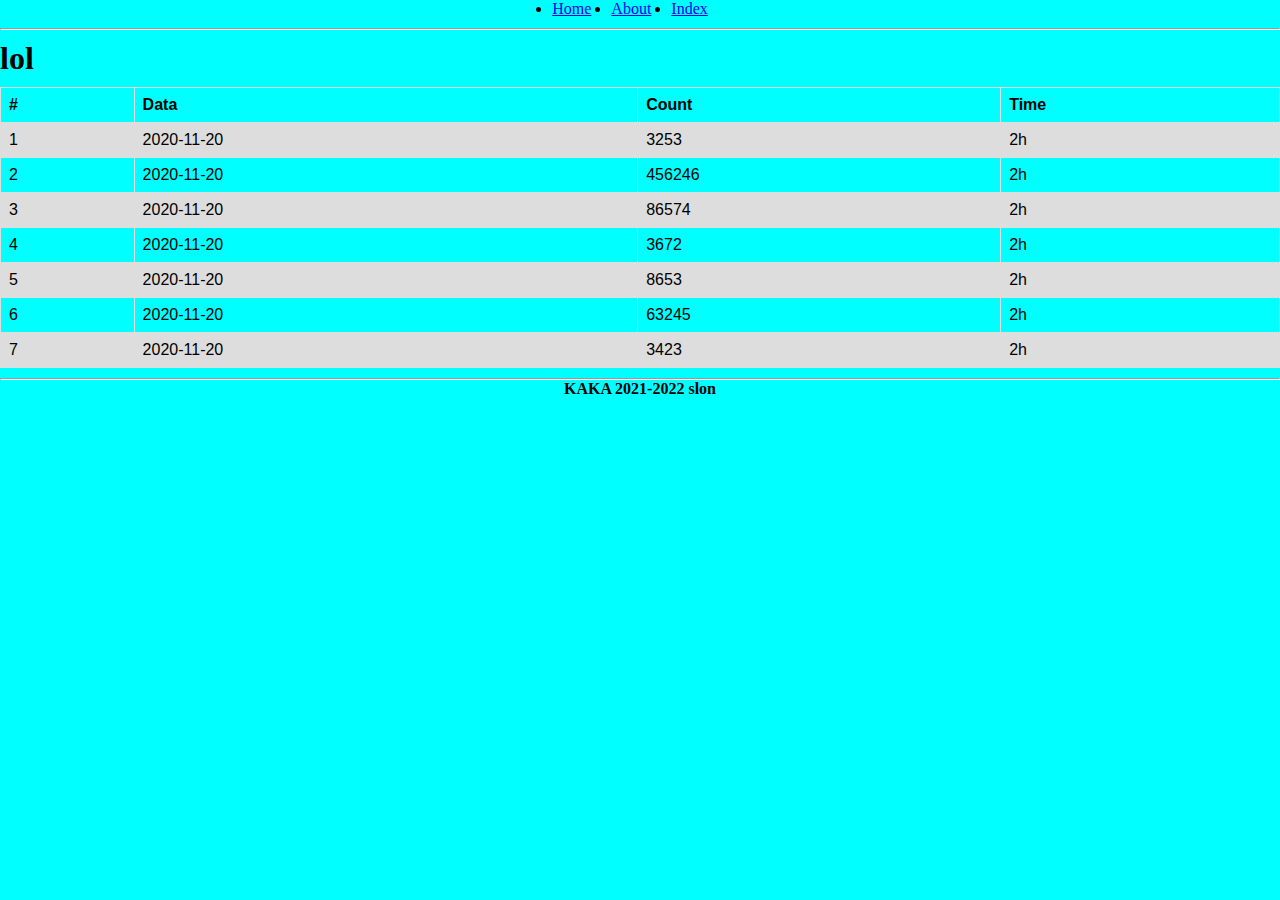
<file: index.html>
<!DOCTYPE html>
<html lang="en">
<head>
    <meta charset="UTF-8">
    <meta http-equiv="X-UA-Compatible" content="IE=edge">
    <meta name="viewport" content="width=device-width, initial-scale=1.0">
    <link rel="stylesheet" href="./style.css">
    <title>Document</title>
</head>
<body>

    <div>
        <ul>
            <li><a href="contact.html">Home</a></li>
            <li><a href="about.html">About</a></li>
            <li><a href="index.html">Index</a></li>
        </ul>
        <hr>

        <h1>lol</h1>

        <table>
            <tr>
              <th>#</th>
              <th>Data</th>
              <th>Count</th>
              <th>Time</th>
            </tr>
            <tr>
              <td>1</td>
              <td>2020-11-20</td>
              <td>3253</td>
              <td>2h</td>
            </tr>
            <tr>
              <td>2</td>
              <td>2020-11-20</td>
              <td>456246</td>
              <td>2h</td>
            </tr>
            <tr>
              <td>3</td>
              <td>2020-11-20</td>
              <td>86574</td>
              <td>2h</td>
            </tr>
            <tr>
              <td>4</td>
              <td>2020-11-20</td>
              <td>3672</td>
              <td>2h</td>
            </tr>
            <tr>
              <td>5</td>
              <td>2020-11-20</td>
              <td>8653</td>
              <td>2h</td>
            </tr>
            <tr>
              <td>6</td>
              <td>2020-11-20</td>
              <td>63245</td>
              <td>2h</td>
            </tr>
            <tr>
                <td>7</td>
                <td>2020-11-20</td>
                <td>3423</td>
              <td>2h</td>
              </tr>
          </table>
          <hr>
          <h4>KAKA 2021-2022 slon</h4>
    </div>
    
</body>
</html>
</file>
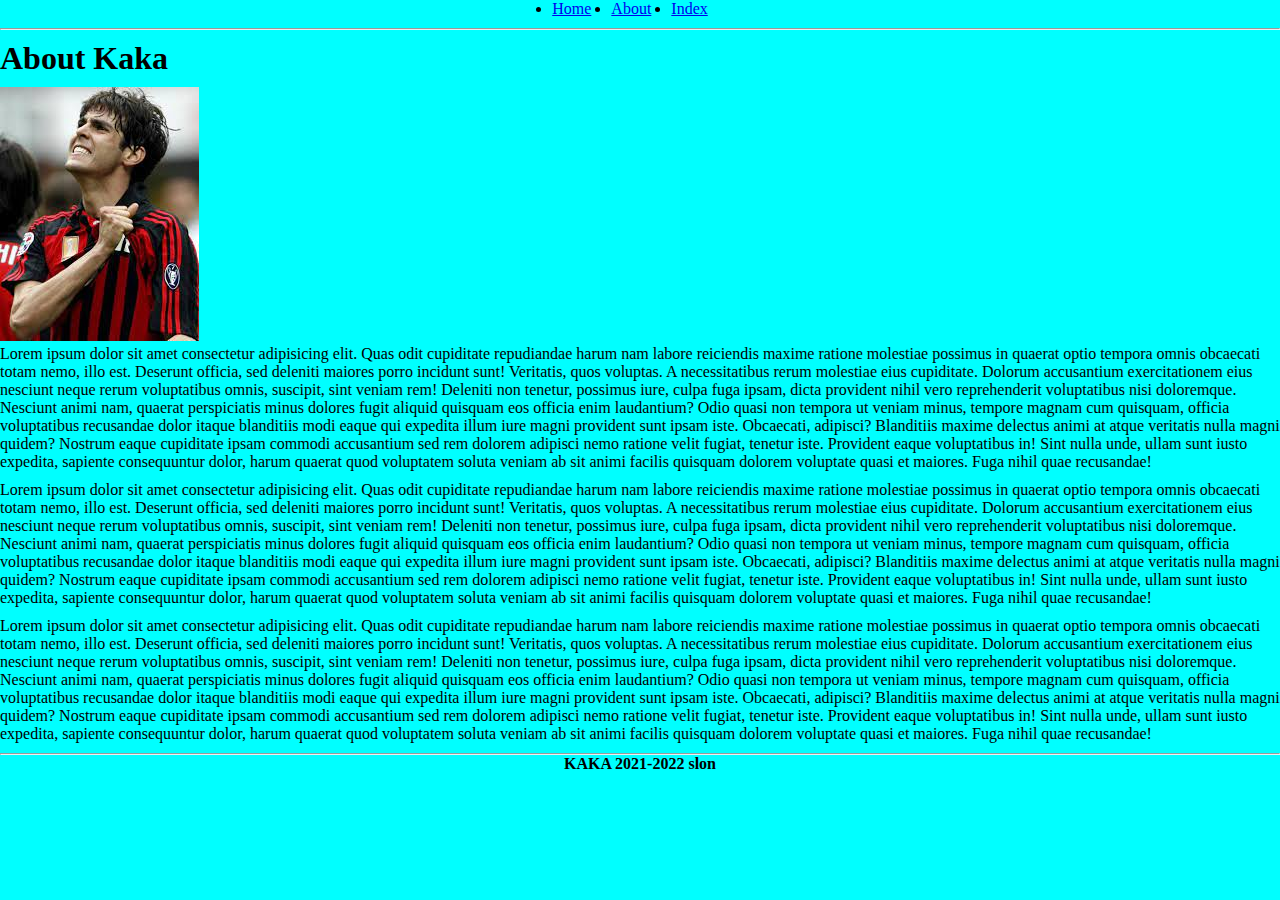
<file: about.html>
<!DOCTYPE html>
<html lang="en">
<head>
    <meta charset="UTF-8">
    <meta http-equiv="X-UA-Compatible" content="IE=edge">
    <meta name="viewport" content="width=device-width, initial-scale=1.0">
    <link rel="stylesheet" href="./style.css">
    <title>Document</title>
</head>
<body>

    <div>
        <ul>
            <li><a href="contact.html">Home</a></li>
            <li><a href="about.html">About</a></li>
            <li><a href="index.html">Index</a></li>
        </ul>
        <hr>


        <h1>About Kaka</h1>

        <img src="[data-uri]" alt="">

        <p>Lorem ipsum dolor sit amet consectetur adipisicing elit. Quas odit cupiditate repudiandae harum nam labore reiciendis maxime ratione molestiae possimus in quaerat optio tempora omnis obcaecati totam nemo, illo est.
        Deserunt officia, sed deleniti maiores porro incidunt sunt! Veritatis, quos voluptas. A necessitatibus rerum molestiae eius cupiditate. Dolorum accusantium exercitationem eius nesciunt neque rerum voluptatibus omnis, suscipit, sint veniam rem!
        Deleniti non tenetur, possimus iure, culpa fuga ipsam, dicta provident nihil vero reprehenderit voluptatibus nisi doloremque. Nesciunt animi nam, quaerat perspiciatis minus dolores fugit aliquid quisquam eos officia enim laudantium?
        Odio quasi non tempora ut veniam minus, tempore magnam cum quisquam, officia voluptatibus recusandae dolor itaque blanditiis modi eaque qui expedita illum iure magni provident sunt ipsam iste. Obcaecati, adipisci?
        Blanditiis maxime delectus animi at atque veritatis nulla magni quidem? Nostrum eaque cupiditate ipsam commodi accusantium sed rem dolorem adipisci nemo ratione velit fugiat, tenetur iste. Provident eaque voluptatibus in!
        Sint nulla unde, ullam sunt iusto expedita, sapiente consequuntur dolor, harum quaerat quod voluptatem soluta veniam ab sit animi facilis quisquam dolorem voluptate quasi et maiores. Fuga nihil quae recusandae!</p>
        <p>Lorem ipsum dolor sit amet consectetur adipisicing elit. Quas odit cupiditate repudiandae harum nam labore reiciendis maxime ratione molestiae possimus in quaerat optio tempora omnis obcaecati totam nemo, illo est.
        Deserunt officia, sed deleniti maiores porro incidunt sunt! Veritatis, quos voluptas. A necessitatibus rerum molestiae eius cupiditate. Dolorum accusantium exercitationem eius nesciunt neque rerum voluptatibus omnis, suscipit, sint veniam rem!
        Deleniti non tenetur, possimus iure, culpa fuga ipsam, dicta provident nihil vero reprehenderit voluptatibus nisi doloremque. Nesciunt animi nam, quaerat perspiciatis minus dolores fugit aliquid quisquam eos officia enim laudantium?
        Odio quasi non tempora ut veniam minus, tempore magnam cum quisquam, officia voluptatibus recusandae dolor itaque blanditiis modi eaque qui expedita illum iure magni provident sunt ipsam iste. Obcaecati, adipisci?
        Blanditiis maxime delectus animi at atque veritatis nulla magni quidem? Nostrum eaque cupiditate ipsam commodi accusantium sed rem dolorem adipisci nemo ratione velit fugiat, tenetur iste. Provident eaque voluptatibus in!
        Sint nulla unde, ullam sunt iusto expedita, sapiente consequuntur dolor, harum quaerat quod voluptatem soluta veniam ab sit animi facilis quisquam dolorem voluptate quasi et maiores. Fuga nihil quae recusandae!</p>
        <p>Lorem ipsum dolor sit amet consectetur adipisicing elit. Quas odit cupiditate repudiandae harum nam labore reiciendis maxime ratione molestiae possimus in quaerat optio tempora omnis obcaecati totam nemo, illo est.
            Deserunt officia, sed deleniti maiores porro incidunt sunt! Veritatis, quos voluptas. A necessitatibus rerum molestiae eius cupiditate. Dolorum accusantium exercitationem eius nesciunt neque rerum voluptatibus omnis, suscipit, sint veniam rem!
            Deleniti non tenetur, possimus iure, culpa fuga ipsam, dicta provident nihil vero reprehenderit voluptatibus nisi doloremque. Nesciunt animi nam, quaerat perspiciatis minus dolores fugit aliquid quisquam eos officia enim laudantium?
            Odio quasi non tempora ut veniam minus, tempore magnam cum quisquam, officia voluptatibus recusandae dolor itaque blanditiis modi eaque qui expedita illum iure magni provident sunt ipsam iste. Obcaecati, adipisci?
            Blanditiis maxime delectus animi at atque veritatis nulla magni quidem? Nostrum eaque cupiditate ipsam commodi accusantium sed rem dolorem adipisci nemo ratione velit fugiat, tenetur iste. Provident eaque voluptatibus in!
            Sint nulla unde, ullam sunt iusto expedita, sapiente consequuntur dolor, harum quaerat quod voluptatem soluta veniam ab sit animi facilis quisquam dolorem voluptate quasi et maiores. Fuga nihil quae recusandae!</p>
            <hr>
          <h4>KAKA 2021-2022 slon</h4>
    </div>
    
</body>
</html>
</file>
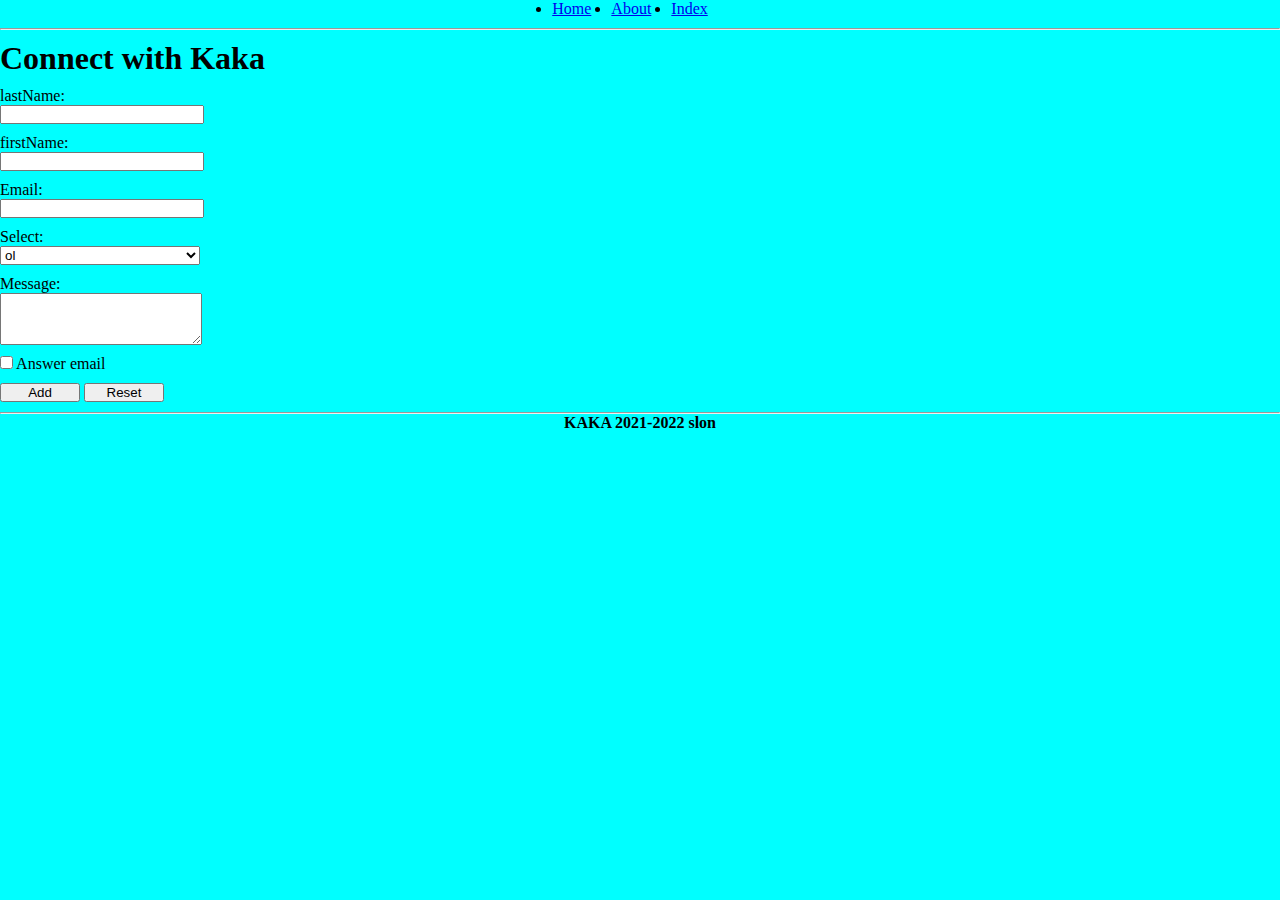
<file: contact.html>
<!DOCTYPE html>
<html lang="en">
<head>
    <meta charset="UTF-8">
    <meta http-equiv="X-UA-Compatible" content="IE=edge">
    <meta name="viewport" content="width=device-width, initial-scale=1.0">
    <link rel="stylesheet" href="./style.css">
    <title>Document</title>
</head>
<body>

    <div>
        <ul>
            <li><a href="contact.html">Home</a></li>
            <li><a href="about.html">About</a></li>
            <li><a href="index.html">Index</a></li>
        </ul>
        <hr>

        <h1>Connect with Kaka</h1>


        <form class="form">
            <label for="">
                lastName:
                <input type="text">
            </label>
            <label for="">
                firstName:
                <input type="text">
            </label>
            <label for="">
                Email:
                <input type="text">
            </label>
            <label>
                Select:
                <select>
                    <option value="">ol</option>
                    <option value="">lol</option>
                    <option value="">kaka</option>
                </select>
            </label>
            <label>
                Message:
                <textarea></textarea>
            </label>
            <label>
                <input type="checkbox">
                Answer email
            </label>

            <div>
                <button type="submit">Add</button>
                <button type="reset">Reset</button>
            </div>
        </form>
        <hr>
        <h4>KAKA 2021-2022 slon</h4>
    </div>
    
</body>
</html>
</file>
<file: style.css>
* {
  margin: 0;
  padding: 0;
}

body {
  background-color: aqua;
}

ul {
  display: flex;
  justify-content: center;
}

h1 {
  margin-top: 10px;
  margin-bottom: 10px;
}

li {
  margin-right: 20px;
}

.form input[type="text"] {
  display: block;
  margin-bottom: 10px;
  width: 200px;
}

.form select {
  display: block;
  width: 200px;
  margin-bottom: 10px;
}

.form textarea {
  display: block;
  width: 200px;
  height: 50px;
  margin-bottom: 10px;
}

button {
  margin-top: 10px;
  width: 80px;
}

p {
  margin-bottom: 10px;
}

table {
  font-family: arial, sans-serif;
  border-collapse: collapse;
  width: 100%;
}

td,
th {
  border: 1px solid #dddddd;
  text-align: left;
  padding: 8px;
}

tr:nth-child(even) {
  background-color: #dddddd;
}

hr {
  margin-top: 10px;
}

h4 {
  text-align: center;
}
</file>
